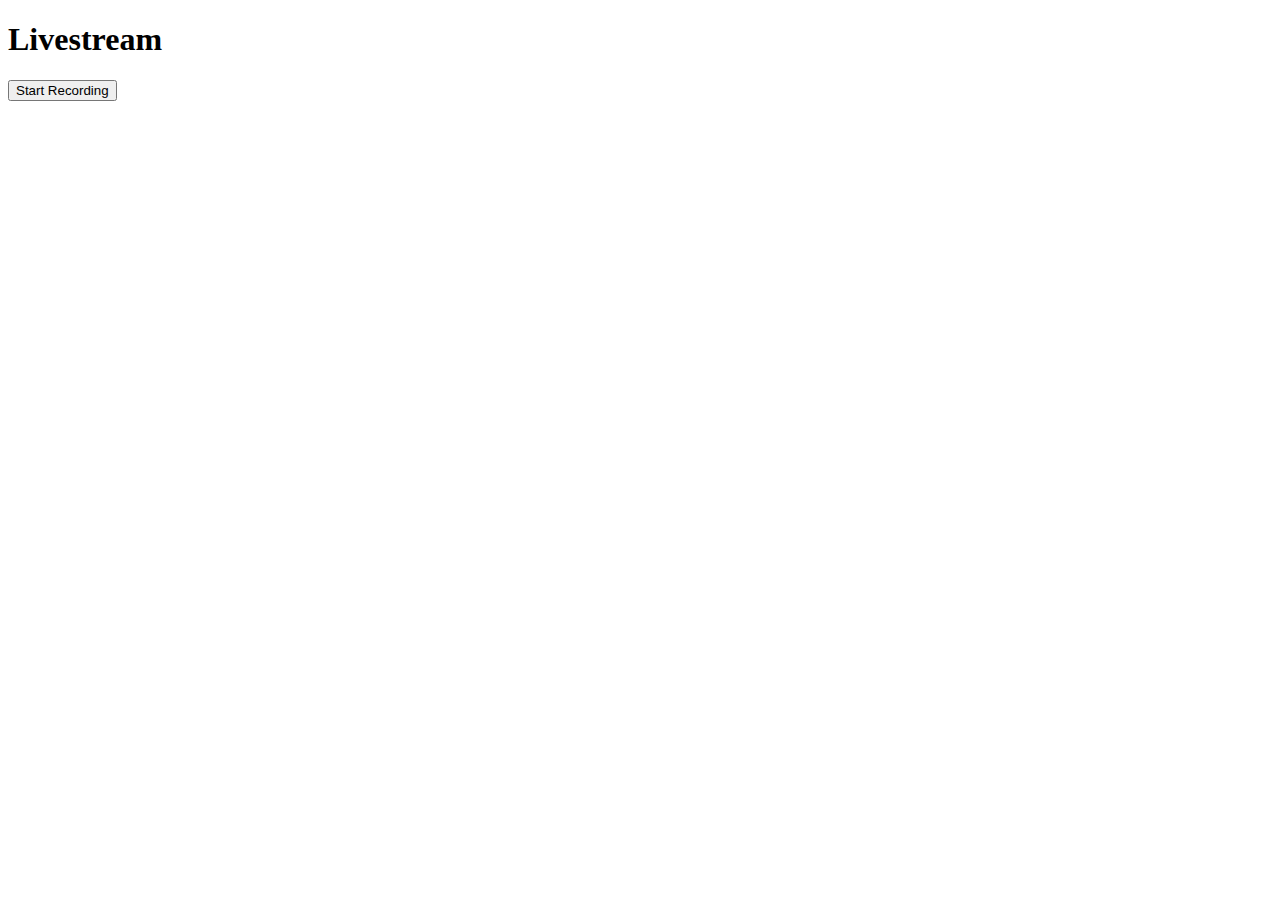
<file: fourth/index.html>
<!DOCTYPE html>
<html lang="en">
  <head>
    <meta charset="UTF-8" />
    <meta name="viewport" content="width=device-width, initial-scale=1.0" />
    <title>Livestream</title>
  </head>
  <body>
    <h1>Livestream</h1>
    <button>Start Recording</button>
    <!-- <button>Stop recording</button> -->
  </body>
</html>
</file>
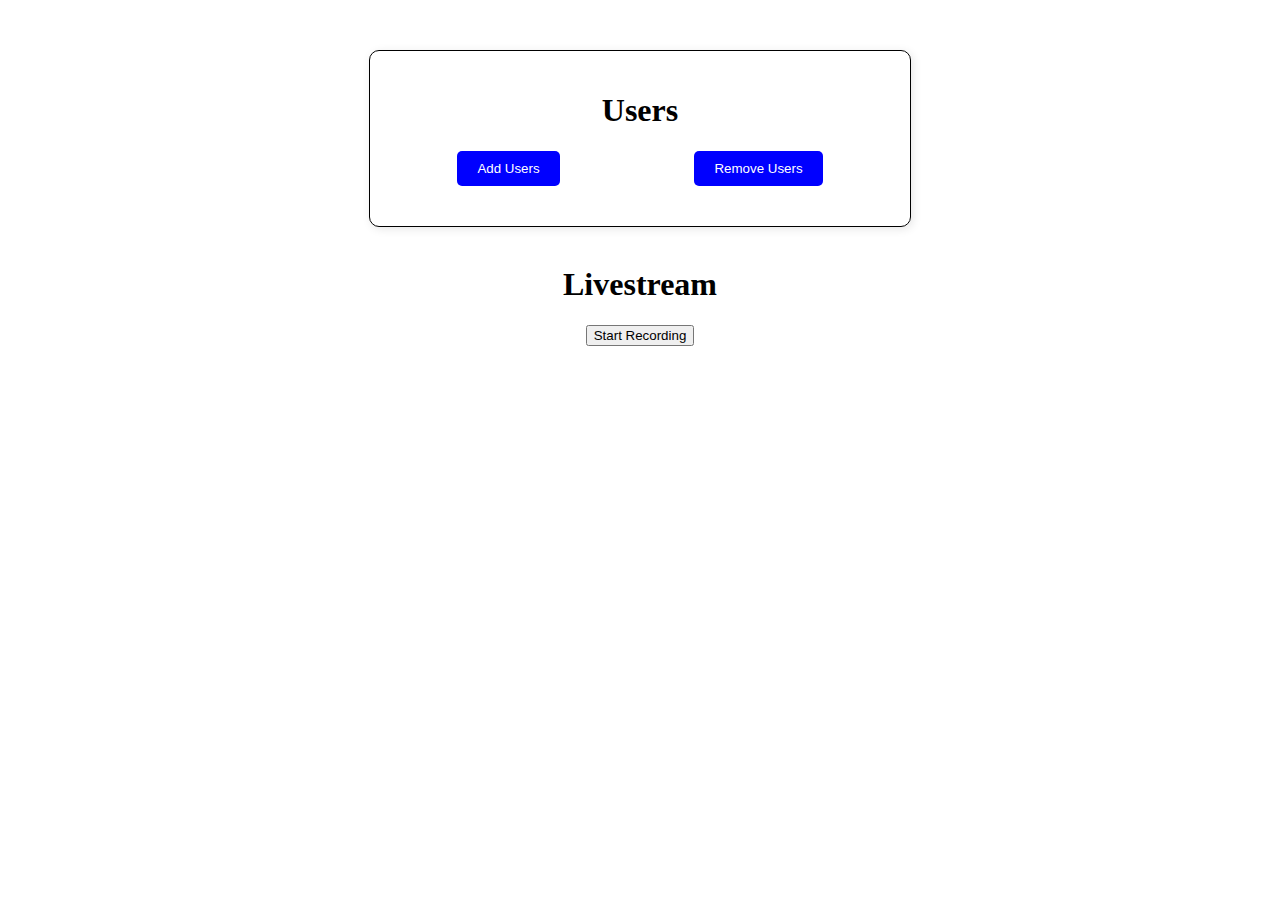
<file: third/index.html>
<!DOCTYPE html>
<html lang="en">
  <head>
    <meta charset="UTF-8" />
    <meta name="viewport" content="width=device-width, initial-scale=1.0" />
    <link rel="stylesheet" href="style.css" />
    <title>Users</title>
    <!-- <style>
      body {
        font-family: "Times New Roman", Times, serif;
        text-align: center;
        margin: 50px;
      }
      .container {
        max-width: 400px;
        margin: auto;
        padding: 20px;
        border: 1px solid black;
        border-radius: 10px;
        box-shadow: 2px 2px 10px rgba(0, 0, 0, 0.1);
      }
      h1 {
        margin-bottom: 20px;
      }
      .btn-container {
        display: flex;
        justify-content: space-around;
      }
      .btn-container a {
        text-decoration: none;
        color: white;
        background-color: blue;
        padding: 10px 20px;
        border-radius: 5px;
      }
      .btn-container a:hover {
        background-color: blue;
      }
    </style>
     -->
  </head>
  <body>
    <div class="container">
      <h1>Users</h1>
      <div class="btn-container">
        <button onclick="showAddUser()">Add Users</button>
        <button onclick="showRemoveUser()">Remove Users</button>
      </div>
      <div class="form-section" id="addUserSection">
        <input type="text" id="firstName" placeholder="First Name" />
        <input type="text" id="lastName" placeholder="Last Name" />
        <button id="submitBtn" onclick="addUser()">Submit</button>
      </div>
      <div class="remove-section" id="removeUserSection">
        <div class="user-list" id="userList"></div>
        <button onclick="removeSelectedUsers()">Delete Selected</button>
      </div>
    </div>

    <br />
    <h1>Livestream</h1>
    <button>Start Recording</button>

    <script src="javascript.js"></script>
  </body>
</html>
</file>
<file: third/style.css>
body {
  font-family: "Times New Roman", Times, serif;
  text-align: center;
  margin: 50px;
}

.container {
  max-width: 500px;
  margin: auto;
  padding: 20px;
  border: 1px solid black;
  border-radius: 10px;
  box-shadow: 2px 2px 10px rgba(0, 0, 0, 0.1);
}

.btn-container {
  display: flex;
  justify-content: space-around;
  margin-bottom: 20px;
}

.btn-container button {
  background-color: blue;
  color: white;
  padding: 10px 20px;
  border: none;
  border-radius: 5px;
  cursor: pointer;
}

.btn-container button:hover {
  background-color: darkblue;
}

.form-section,
.remove-section {
  display: none;
  margin-top: 20px;
}

input[type="text"] {
  padding: 8px;
  margin: 5px;
  width: 40%;
}

.user-list {
  text-align: left;
  margin-top: 10px;
}

.user-list label {
  display: block;
  margin: 5px 0;
}

.user-list input[type="checkbox"] {
  margin-right: 10px;
}
</file>
